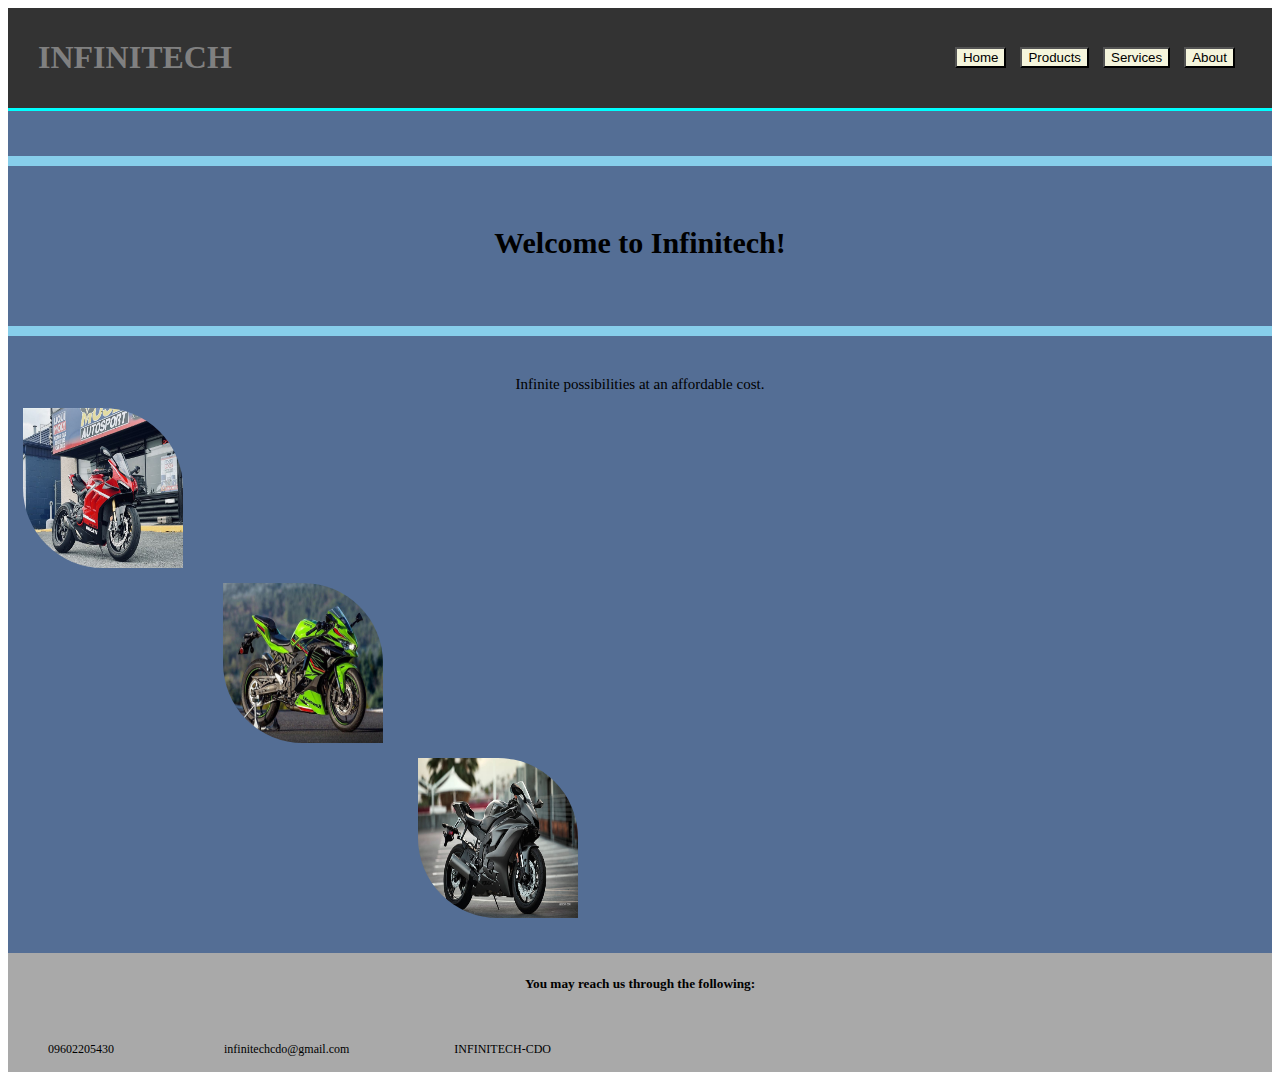
<file: index.html>
<!DOCTYPE html>
<html>
<head>
<meta charset="UTF-8">
<meta name="viewport" content="width=device-width, initial-scale=1.0">
<link rel="stylesheet" href="stylemobulok.css">
<title>Infinitech Homepage</title>
<body>

<section class="page-link">
 <nav>
 <h1 style="font-family: Times New Roman; color: gray;">INFINITECH</h1>
 <ul>
  <li><a href="index.html"><button style="margin: 7px">Home</button></a></li>
  <li><a href="products.html"><button style="margin: 7px">Products</button></a></li>
  <li><a href="services.html"><button style="margin: 7px">Services</button></a></li>
  <li><a href="about.html"><button style="margin: 7px">About</button></a></li>
 </ul>
 </nav>
</section>
            
<section id="homepage" class="page-section">
 <h4>Welcome to Infinitech!</h4>
 <p>Infinite possibilities at an affordable cost.</p>
 <img src="ducati.jpg">
 <img src="zx4rr.jpg" style="margin-left: 215px">
 <img src="r6.jpg" style="margin-left: 410px">
</section>

<section id="contact" class="page-section">
    <h5 style="text-align: center; margin-bottom: 50px">You may reach us through the following:</h5>
    <ul>
    <img><li style="margin-right: 100px">09602205430</li>
    <img><li style="margin-left: 10px">infinitechcdo@gmail.com</li>
    <img><li style="margin-left: 105px"">INFINITECH-CDO</li> 
    </ul>  
</section>

</body>
</head>
</html>
</file>
<file: stylemobulok.css>
nav {
    background-color: #333;
    color: white;
    padding: 10px;
    display: flex;
    justify-content: space-between;
    align-items: center;    
    border-bottom: solid aqua;
    background-attachment: fixed;
}

nav ul {
    list-style-type: none;
    display: flex;
    margin-right: 20px;    
}

nav ul li button {
    background-color: beige;
}

nav h1 {
   margin-left: 20px; 
}

#homepage {
    font-family: Times New Roman;
    background-color: #1d3f73c1;
    padding: 20px 0 20px 0;    
}

#homepage h4 {
    margin-top: 25px;
    padding-top: 60px;
    font-size: 30px;
    text-align: center;
    border: solid 10px skyblue;
    border-right: 10px;
    border-left: 10px;
    height: 100px;
}

#homepage p {
    margin-top: 1px;
    font-size: 15px;
    text-align: center;
}

#homepage img {
    display: flex;
    height: 160px;
    width: 160px;
    margin: 15px;
    border-radius: 0 80px 0 80px;
}

#contact {
    background-color: darkgrey;
    padding: 1px 0 3px 0;
    
}

#contact ul {
    list-style-type: none;
    display: flex; 
    font-size: 12px;
}

.products {
    background-color: #1d3f73c1;
    padding: 20px 0 700px 0;    
}

.services {
    background-color: #1d3f73c1;
    padding: 20px 0 700px 0;   
}

.about {
    background-color: #1d3f73c1;
    padding: 20px 0 700px 0;    
}
</file>
